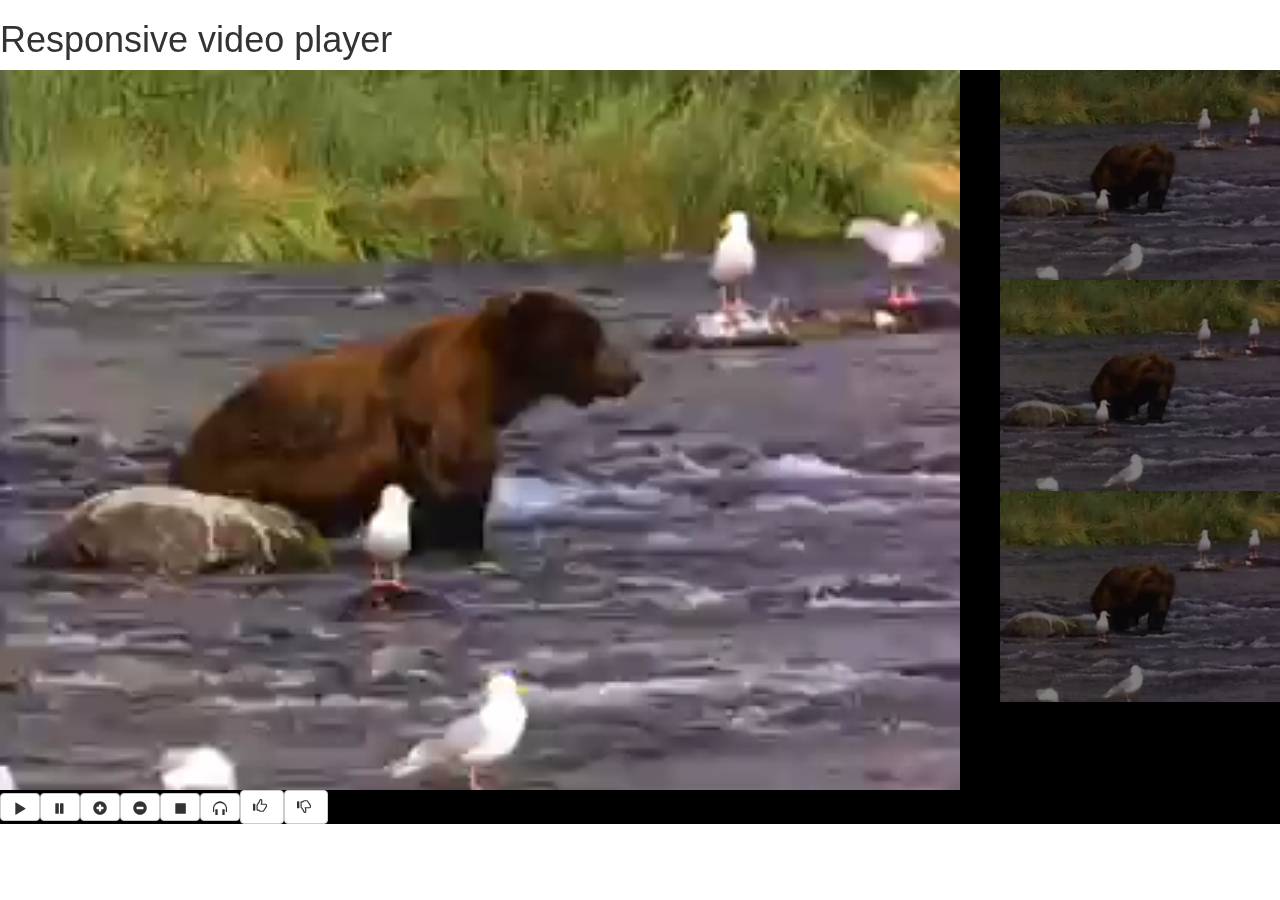
<file: index.html>
<!doctype>
<html>
<head>
<link rel="stylesheet"
	href="https://maxcdn.bootstrapcdn.com/bootstrap/3.4.0/css/bootstrap.min.css">
<script
	src="https://ajax.googleapis.com/ajax/libs/jquery/3.3.1/jquery.min.js"></script>
<script
	src="https://maxcdn.bootstrapcdn.com/bootstrap/3.4.0/js/bootstrap.min.js"></script>
<script src="script.js"></script>
<script src="playlist.js"></script>
<link rel="stylesheet" href="playlist.css">
</head>
<body>
	<header>
		<h1>Responsive video player</h1>
	</header>
	<!-- <section>
		<div> -->
			<figure id="video_player">
				<video id="video"  width="700px" >
					<source id="source_video" src="movie.mp4" type="video/mp4">
					<source src="movie.ogg" type="video/ogg">
					Your browser does not support the video tag.
				</video>
			<div>
					<button id="play" class="btn btn-default" onclick="playPause()">
						<span class="glyphicon glyphicon-play"></span>
						
					</button>
					<button id="pause" class="btn btn-default" onclick="pauseVideo()">
						<span class="glyphicon glyphicon-pause"></span>
					
					</button>
					<button id="volumehigh" class="btn btn-default"
						onclick="volumeIncrease()">
						<span class="glyphicon glyphicon-plus-sign"></span>
					
					</button>
					<button id="volumehigh" class="btn btn-default"
						onclick="volumeDecrease()">
						<span class="glyphicon glyphicon-minus-sign"></span>
					
					</button>
					<button id="reloadPage" class="btn btn-default"
						onclick="reloadVideo()">
						<span class="glyphicon glyphicon-stop"></span>
					
					</button>
					<button id="muteVideo" class="btn btn-default"
						onclick="mutedVideo()">
						<span class="glyphicon glyphicon-headphones"></span>
						
					</button>
					<button id="likeVideo" class="btn btn-default"
						onclick="likeVideo()">
						<span class="glyphicon glyphicon-thumbs-up"></span>
					
						<label id="likebutton"></label>
					</button>
					<button id="unlikeVideo" class="btn btn-default"
						onclick="unlikeVideo()">
						<span class="glyphicon glyphicon-thumbs-down"></span>
					
						<label id="unlikebutton"></label>
					</button>
				</div> 
				<figcaption>
					<ul>
						<li><a href="javascript:void(0)" onclick="myFunction('movie.mp4')"><img alt="1" src="image1.PNG"></a></li>
						<li><a href="javascript:void(0)" onclick="myFunction('movie.mp4')"><img alt="1" src="image1.PNG"></a></li>
						<li><a href="javascript:void(0)" onclick="myFunction('movie.mp4')"><img alt="1" src="image1.PNG"></a></li>
					</ul>
				</figcaption> 
			</figure>
	<!-- 	</div>
	</section> -->

</body>
</html>
</file>
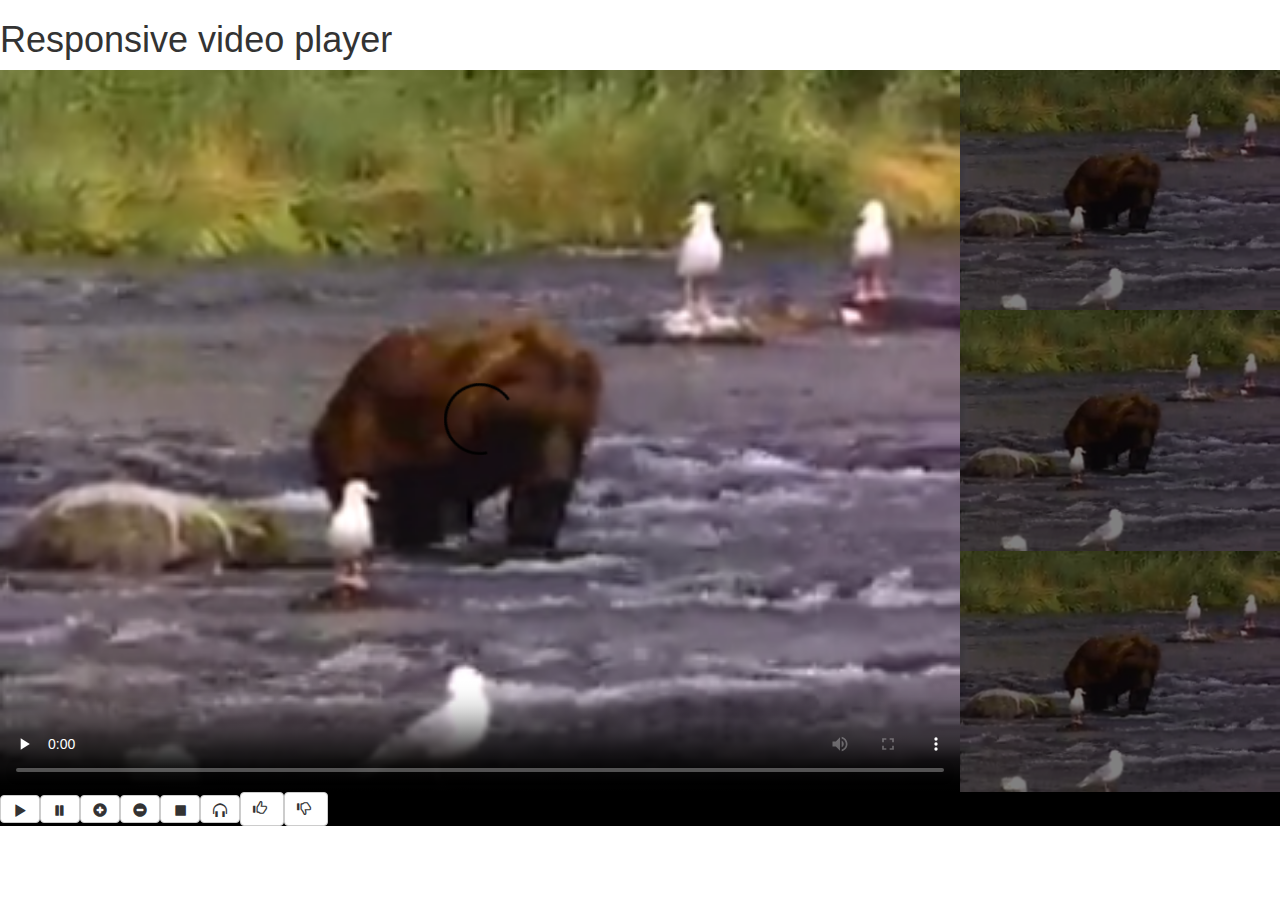
<file: VideoPlayer.html>
<!doctype>
<html>
<head>
<link rel="stylesheet"
	href="https://maxcdn.bootstrapcdn.com/bootstrap/3.4.0/css/bootstrap.min.css">
<script
	src="https://ajax.googleapis.com/ajax/libs/jquery/3.3.1/jquery.min.js"></script>
<script
	src="https://maxcdn.bootstrapcdn.com/bootstrap/3.4.0/js/bootstrap.min.js"></script>
<script src="script.js"></script>
<script src="playlist.js"></script>
<link rel="stylesheet" href="playlist.css">
</head>
<body>
	<header>
		<h1>Responsive video player</h1>
	</header>
	<section>
		<div>
			<figure id="video_player">
				<video id="videoPlayer" preload="none" poster="image1.PNG" controls>
					<source src="movie.mp4" type="video/mp4">
					<source src="movie.ogg" type="video/ogg">
					Your browser does not support the video tag.
				</video>
				<div>
					<button id="play" class="btn btn-default" onclick="playPause()">
						<span class="glyphicon glyphicon-play"></span>
						<!--&gt;-->
					</button>
					<button id="pause" class="btn btn-default" onclick="pauseVideo()">
						<span class="glyphicon glyphicon-pause"></span>
						<!--&gt;-->
					</button>
					<button id="volumehigh" class="btn btn-default"
						onclick="volumeIncrease()">
						<span class="glyphicon glyphicon-plus-sign"></span>
						<!--&gt;-->
					</button>
					<button id="volumehigh" class="btn btn-default"
						onclick="volumeDecrease()">
						<span class="glyphicon glyphicon-minus-sign"></span>
						<!--&gt;-->
					</button>
					<button id="reloadPage" class="btn btn-default"
						onclick="reloadVideo()">
						<span class="glyphicon glyphicon-stop"></span>
						<!--&gt;-->
					</button>
					<button id="muteVideo" class="btn btn-default"
						onclick="mutedVideo()">
						<span class="glyphicon glyphicon-headphones"></span>
						<!--&gt;-->
					</button>
					<button id="likeVideo" class="btn btn-default"
						onclick="likeVideo()">
						<span class="glyphicon glyphicon-thumbs-up"></span>
						<!--&gt;-->
						<label id="likebutton"></label>
					</button>
					<button id="unlikeVideo" class="btn btn-default"
						onclick="unlikeVideo()">
						<span class="glyphicon glyphicon-thumbs-down"></span>
						<!--&gt;-->
						<label id="unlikebutton"></label>
					</button>
				</div>
				<figcaption>
					<a href="movie.mp4"><img alt="1" src="image1.PNG"></a>
					<a href="movie.mp4"><img alt="2" src="image1.PNG"></a>
					<a href="movie.mp4"><img alt="3" src="image1.PNG"></a>
				</figcaption>
			</figure>
		</div>
	</section>

</body>
</html>
</file>
<file: playlist.css>
#video_player {
	display: table;
	line-height: 0;
	font-size: 0;
	background: #000;
}

#video_player video, #video_player figcaption {
	display: table-cell;
	vertical-align: top;
}

#video_player figcaption {
	width: 25%;
}

#video_player figcaption a {
	display: block;
	opacity: .5;
	transition: 1s opacity;
}

#video_player figcaption a img, figure video {
	width: 100%;
	height: auto;
}

#video_player figcaption a:hover {
	opacity: 1;
}

@media ( max-width : 700px) {
	#video_player video, #video_player figcaption {
		display: table-row;
	}
	#video_player figcaption a {
		display: inline-block;
		width: 33.33%;
	}
}
</file>
